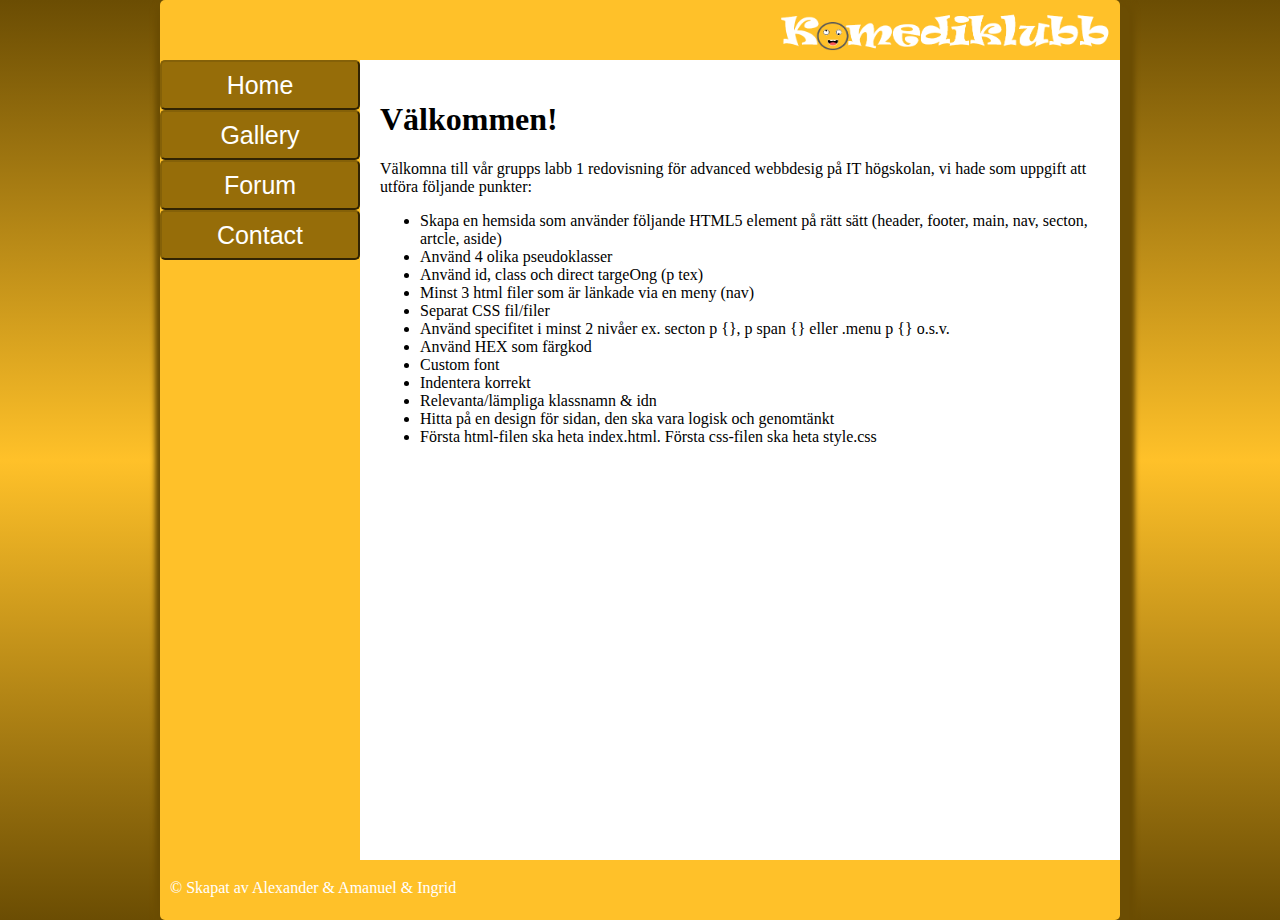
<file: index.html>
<!DOCTYPE html>
<html lang="en">

<head>
    <meta charset="UTF-8">
    <meta http-equiv="X-UA-Compatible" content="IE=edge">
    <meta name="viewport" content="width=device-width, initial-scale=1.0">
    <link rel="stylesheet" href="style.css">
    <link rel="preconnect" href="https://fonts.googleapis.com">
    <link rel="preconnect" href="https://fonts.gstatic.com" crossorigin>
    <link href="https://fonts.googleapis.com/css2?family=Russo+One&display=swap" rel="stylesheet">
    <title>Comedy webbsidan</title>
</head>

<body>
    <header>
        <img class="logo" src="logo.png" alt="logotype">
    </header>
    <main>
    <div id="container">
        <div class="content">
            <section>
            <h1>Välkommen!</h1>
                <p class="homeParagraf">
                    Välkomna till vår grupps labb 1 redovisning för advanced webbdesig på IT högskolan, vi hade som uppgift att utföra följande punkter:
                </p>
                <p>
                    <ul>
                        <li>Skapa en hemsida som använder följande HTML5 element på rätt sätt (header, footer, main, nav, secton, artcle, aside)</li>
                        <li>Använd 4 olika pseudoklasser</li>
                        <li>Använd id, class och direct targeOng (p tex)</li>
                        <li>Minst 3 html filer som är länkade via en meny (nav)</li>
                        <li>Separat CSS fil/filer</li>
                        <li>Använd specifitet i minst 2 nivåer ex. secton p {}, p span {} eller .menu p {} o.s.v.</li>
                        <li>Använd HEX som färgkod</li>
                        <li>Custom font</li>
                        <li>Indentera korrekt</li>
                        <li>Relevanta/lämpliga klassnamn & idn</li>
                        <li>Hitta på en design för sidan, den ska vara logisk och genomtänkt</li>
                        <li>Första html-filen ska heta index.html. Första css-filen ska heta style.css</li>
                    </ul>
                </p>
            </section>
        </div>
        <div>
            
        </div>

        <aside>
            <nav id="menu">
                <a class="menytext" href="index.html"><button class="menyknapp">Home</button></a>
                <a class="menytext" href="gallery.html"><button class="menyknapp">Gallery</button></a>
                <a class="menytext" href="forum.html"><button class="menyknapp">Forum</button></a>
                <a class="menytext" href="form.html"><button class="menyknapp">Contact</button></a>
            </nav>
        </aside>
    </div>
</main>
     <footer>
            <p>&copy; Skapat av Alexander & Amanuel & Ingrid </p>    
     </footer>

</html>
</file>
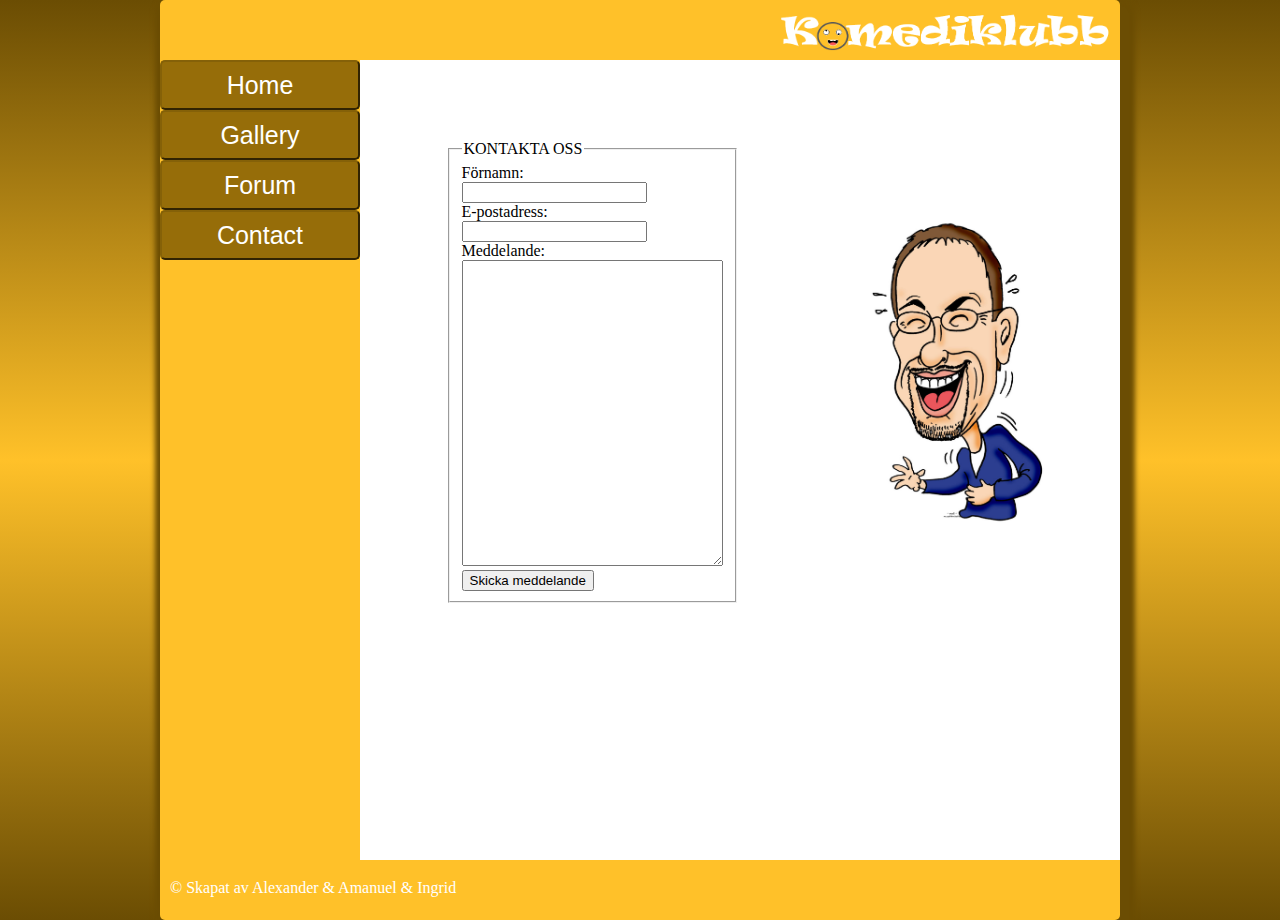
<file: form.html>
<!DOCTYPE html>
<html lang="en">

<head>
    <meta charset="UTF-8">
    <meta http-equiv="X-UA-Compatible" content="IE=edge">
    <meta name="viewport" content="width=device-width, initial-scale=1.0">
    <link rel="stylesheet" href="style.css">
    <link rel="preconnect" href="https://fonts.googleapis.com">
    <link rel="preconnect" href="https://fonts.gstatic.com" crossorigin>
    <link href="https://fonts.googleapis.com/css2?family=Russo+One&display=swap" rel="stylesheet">
    <title>Comedy webbsidan</title>
    <script>
        function myFunction()
{
    
    alert("Tack för ditt meddelande!");
    window.location.href = "https://www.google.se/";
}

    </script>
</head>
<body>

    <header>
        <img class="logo" src="logo.png" alt="logotype">
    </header>
    
    <main>
        <div id="container">
        <div class="content">
  
            <article>
                <section class="form">
                    
                   <fieldset width="100px">
                       <legend>KONTAKTA OSS </legend>
                        <form id="mail" method="post" onsubmit="myFunction();">
                        Förnamn:<br>
                        <input type="text" id="fnamn"/> <br>                        
                        E-postadress:<br>
                        <input type="text" id="epost" required/> <br>
                        Meddelande:<br>
                        <textarea id="meddelande" title="Skriva gärna till oss" cols="30" row="30" required></textarea> <br>
                        <input type="submit" value="Skicka meddelande">
                         </form>
                    </fieldset>

                    <img src="laughter.jpg" alt="background picture">
                    
                </section>
               
            </article>
        </div>
   
             <aside>
                <nav id="menu">
                    <a class="menytext" href="index.html"><button class="menyknapp">Home</button></a>
                    <a class="menytext" href="gallery.html"><button class="menyknapp">Gallery</button></a>
                    <a class="menytext" href="forum.html"><button class="menyknapp">Forum</button></a>
                    <a class="menytext" href="form.html"><button class="menyknapp">Contact</button></a>
                </nav>
             </aside>
            </div>
    </main>
        <footer>
            <p>&copy; Skapat av Alexander & Amanuel & Ingrid </p>    
        </footer>
        
</body>
</html>
</file>
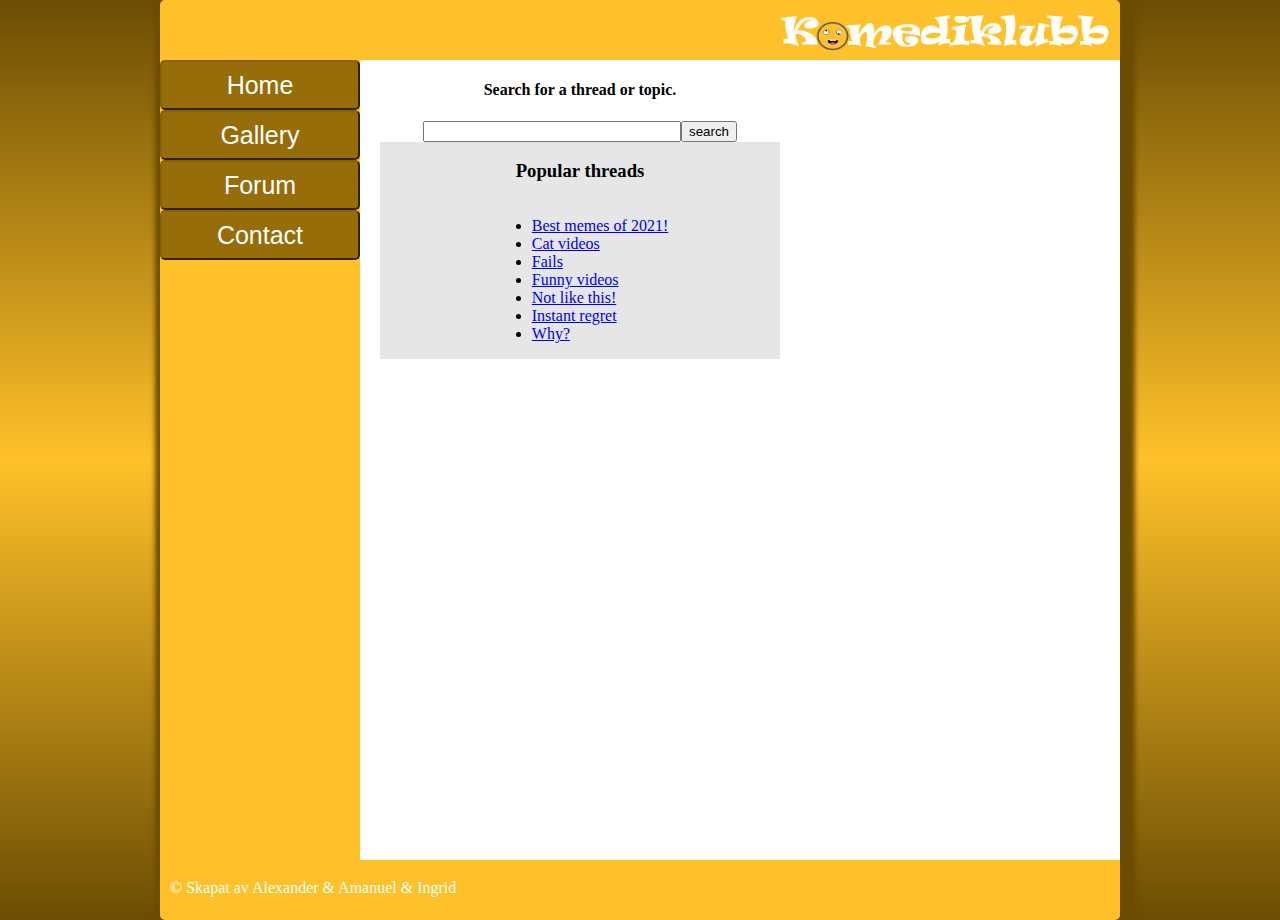
<file: forum.html>
<!DOCTYPE html>
<html lang="en">

<head>
    <meta charset="UTF-8">
    <meta http-equiv="X-UA-Compatible" content="IE=edge">
    <meta name="viewport" content="width=device-width, initial-scale=1.0">
    <link rel="stylesheet" href="style.css">
    <link rel="preconnect" href="https://fonts.googleapis.com">
    <link rel="preconnect" href="https://fonts.gstatic.com" crossorigin>
    <link href="https://fonts.googleapis.com/css2?family=Russo+One&display=swap" rel="stylesheet">
    <title>Comedy webbsidan</title>
</head>

<body>
    <header>
        <img class="logo" src="logo.png" alt="logotype">
    </header>
    <main>




        <div id="container">
            <div class="content">
                <section id="sectionForum">
                    <h4>Search for a thread or topic.</h4>
                    <input id="inputForum">
                    <button id="knappForum">search</button>
                </section>

                <div id="textrutaForum">
                    <h3>Popular threads</h3>
                    <ul>
                        <li><a class="threadsForum" href="https://google.se">Best memes of 2021!</a></li>
                        <li><a class="threadsForum" href="https://google.se">Cat videos</a></li>
                        <li><a class="threadsForum" href="https://google.se">Fails</a></li>
                        <li><a class="threadsForum" href="https://google.se">Funny videos</a></li>
                        <li><a class="threadsForum" href="https://google.se">Not like this!</a></li>
                        <li><a class="threadsForum" href="https://google.se">Instant regret</a></li>
                        <li><a class="threadsForum" href="https://google.se">Why?</a></li>
                    </ul>
                </div>
                <section>

                </section>
            </div>
            <div>

            </div>


            <aside>
                <nav id="menu">
                    <a class="menytext" href="index.html"><button class="menyknapp">Home</button></a>
                    <a class="menytext" href="gallery.html"><button class="menyknapp">Gallery</button></a>
                    <a class="menytext" href="forum.html"><button class="menyknapp">Forum</button></a>
                    <a class="menytext" href="form.html"><button class="menyknapp">Contact</button></a>
                </nav>
            </aside>
        </div>

    </main>
      <footer>
            <p>&copy; Skapat av Alexander & Amanuel & Ingrid </p>    
        </footer>

</html>
</file>
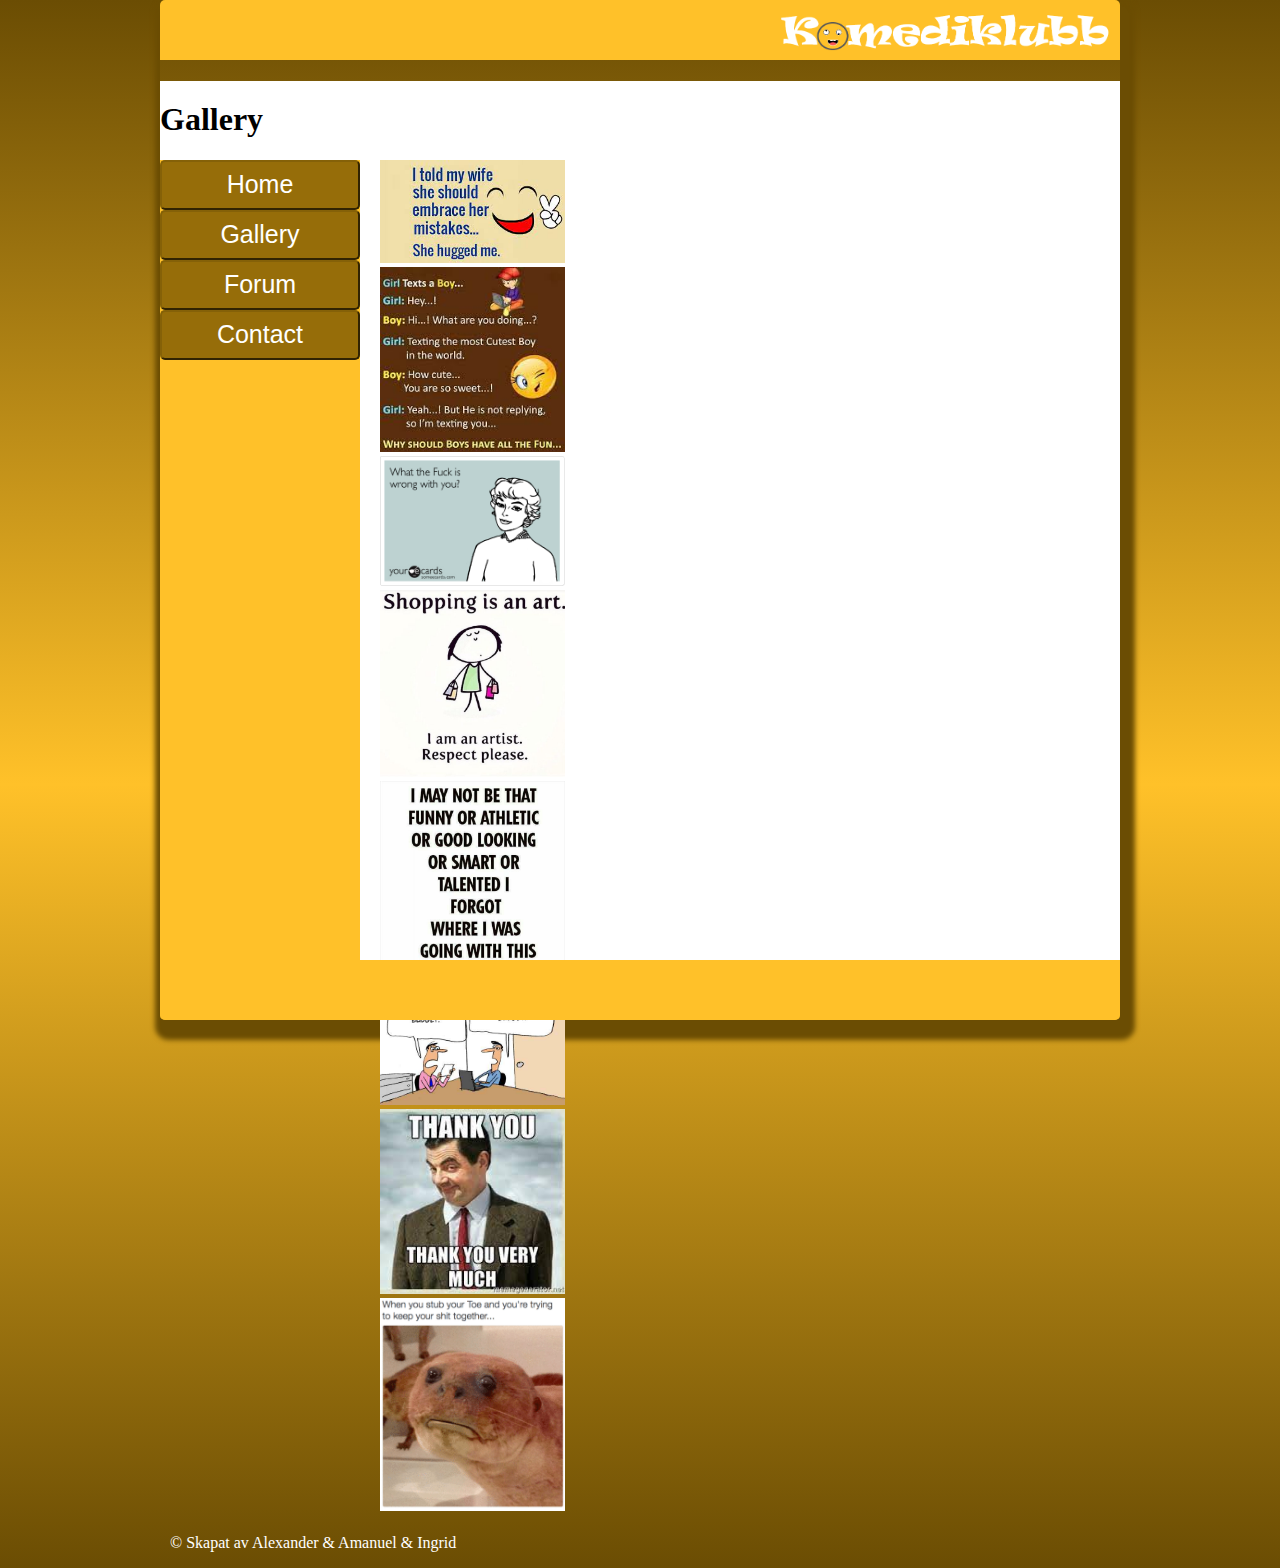
<file: gallery.html>
<!DOCTYPE html>
<html lang="en">

<head>
    <meta charset="UTF-8">
    <meta http-equiv="X-UA-Compatible" content="IE=edge">
    <meta name="viewport" content="width=device-width, initial-scale=1.0">
    <link rel="stylesheet" href="style.css">
    <link rel="preconnect" href="https://fonts.googleapis.com">
    <link rel="preconnect" href="https://fonts.gstatic.com" crossorigin>
    <link href="https://fonts.googleapis.com/css2?family=Russo+One&display=swap" rel="stylesheet">
    <title>Comedy webbsidan</title>
</head>

<body>
    
    <header>
        <img class="logo" src="logo.png" alt="logotype">
    </header>
    <main>
    <div id="container">       
             <h1>Gallery</h1>
             <div class="gallery">                   
        <div class="content">
            <section>
                <div class="gallery">
                    <div class="image">
                        <img src="Pic1.jpg" alt="image of a joke">
                 </div>
                 <div class="image">
                     <img src="Pic2.jpg" alt="image of a joke">
                 </div>
                 <div class="image">
                     <img src="Pic3.png" alt="image of a joke">
                 </div>
                 <div class="image">
                     <img src="Pic4.jpg" alt="image of a joke">
                 </div>
                 <div class="image">
                     <img src="Pic5.jpg" alt="image of a joke">
                 </div>
                 <div class="image">
                     <img src="Pic6.jpg" alt="image of a joke">
                 </div>
                     <div>
                         <img src="Pic7.jpg" alt="image of a joke 7">
                    </div>
                    <div>
                        <img src="Pic8.png" alt="image of a joke 8">
                    </div>
                </div>
            </section> 
        </div>
        <div>
           
        </div>

        <aside>
            <nav id="menu">
                <a class="menytext" href="index.html"><button class="menyknapp">Home</button></a>
                <a class="menytext" href="gallery.html"><button class="menyknapp">Gallery</button></a>
                <a class="menytext" href="forum.html"><button class="menyknapp">Forum</button></a>
                <a class="menytext" href="form.html"><button class="menyknapp">Contact</button></a>
            </nav>
        </aside>
    
       
</main>

      <footer>
            <p>&copy; Skapat av Alexander & Amanuel & Ingrid </p>    
        </footer>

</html>
</file>
<file: style.css>
body {
    
    display: block;
    width: 960px;
    margin: auto;
    background: linear-gradient( #6b4d03, #ffc129,#6b4d03 );
    box-shadow: 5px 10px 5px 10px #6b4d03;
    border-radius: 5px;
    
}

header {

    
    background-color: #ffc129;
    width: 960px;
    height: 60px;
    border-radius: 5px 5px 0px 0px;
    
}

.logo {

    width: 350px;
    height: 100%;
    float: right;
}

div#container {
    background-color: #ffffff;
}

div.content {

    display: block;
    margin: 0px;
    padding: 0px;
    float: right;
    width: 740px;
    min-height: 100%;
    
}

aside {
    width: 200px;
    background-color: #ffc129;
    min-height: 800px; /*här vi kan skriva height 100% när det kommer inehållet*/   
}

.menytext {

    text-decoration: none; /*tar bort linjen under texten på länken*/
}

.menyknapp {
    color: #ffffff;
    font-size: 25px; /*behövs ändras så det blir relativt*/
    font-family: ; /*lägg in fonten vi väljer här*/
    width: 200px; /*behövs ändras så det blir relativt*/
    display: block; /*gör så hela knappen blir klickbar, inte bara texten*/
    block-size: 50px; /*behövs ändras så det blir relativt*/
    background-color: #966d09;
    border-color: #856108;
    border-radius: 5px;
    min-height: 50px; /*behövs ändras så det blir relativt*/
}

.menyknapp:hover {

    color: #e6e6e6;
    background-color: #533c05;
    border-color: #382903;
    border-radius: 5px;
}

.menyknapp:active { /*vill vi ha med detta?*/

    color: ;
    background-color: ;
    border-color: ;
}

.menyknapp::after { /*vill vi ha med detta?*/

    color: ;
    background-color: ;
    border-color: ;
}

h1 {
    padding-top: 20px;
}

fieldset {
    width: 250px;
    text-shadow: 2px #382903;
    
}

img {
   width: 25%;
   height: 50%;
    
    
}

#meddelande {
    min-height: 300px;
}

.form {
    display: flex;
    flex-direction: row;
    flex-wrap: wrap;
    justify-content: space-around;
    align-items: center;
    padding-top: 80px;
   
}


/*.gallery {
    display: flex;
    flex-direction: row;
    flex-wrap: wrap;
    justify-content: space-around;
    justify-content: space-between;
    padding-top: 80px;
   
   
}

.gallery img {
    width: 200px;
    height: 80%;
    
}*/

@media screen and (max-width:1024px) {
    
}
/* Css gallery end */

/* Css forum start*/
#sectionForum {
    display: flex;
    width: 400px;
    flex-direction: row;
    flex-wrap: wrap;
    justify-content: center;
}

#inputForum {
    display: flex;
    width: 400px;
    flex-direction: row;
    flex-wrap: nowrap;
    width: 250px;
    justify-content: center;
}

#knappForum {
    display: flex;
    flex-direction: row;
    flex-wrap: nowrap;
    justify-content: flex-end;
}

#textrutaForum {
    display: flex;
    width: 400px;
    background-color: #e6e6e6; /* ska/kan tas bort */
    flex-direction: column;
    flex-wrap: nowrap;
    justify-content: center;
    align-content: center;
    align-items: center;
}
/* Css forum end */

footer {
   
    background-color: #ffc129;
    height: 60px;
    position: relative;
    border-radius: 0px 0px 5px 5px;
}

/*Den här vi använder specifitet i två nivåer*/
footer p {

    color: #ffffff;
    padding-top: 3px;
    padding-left: 10px;
    float: left;
    
}
</file>
